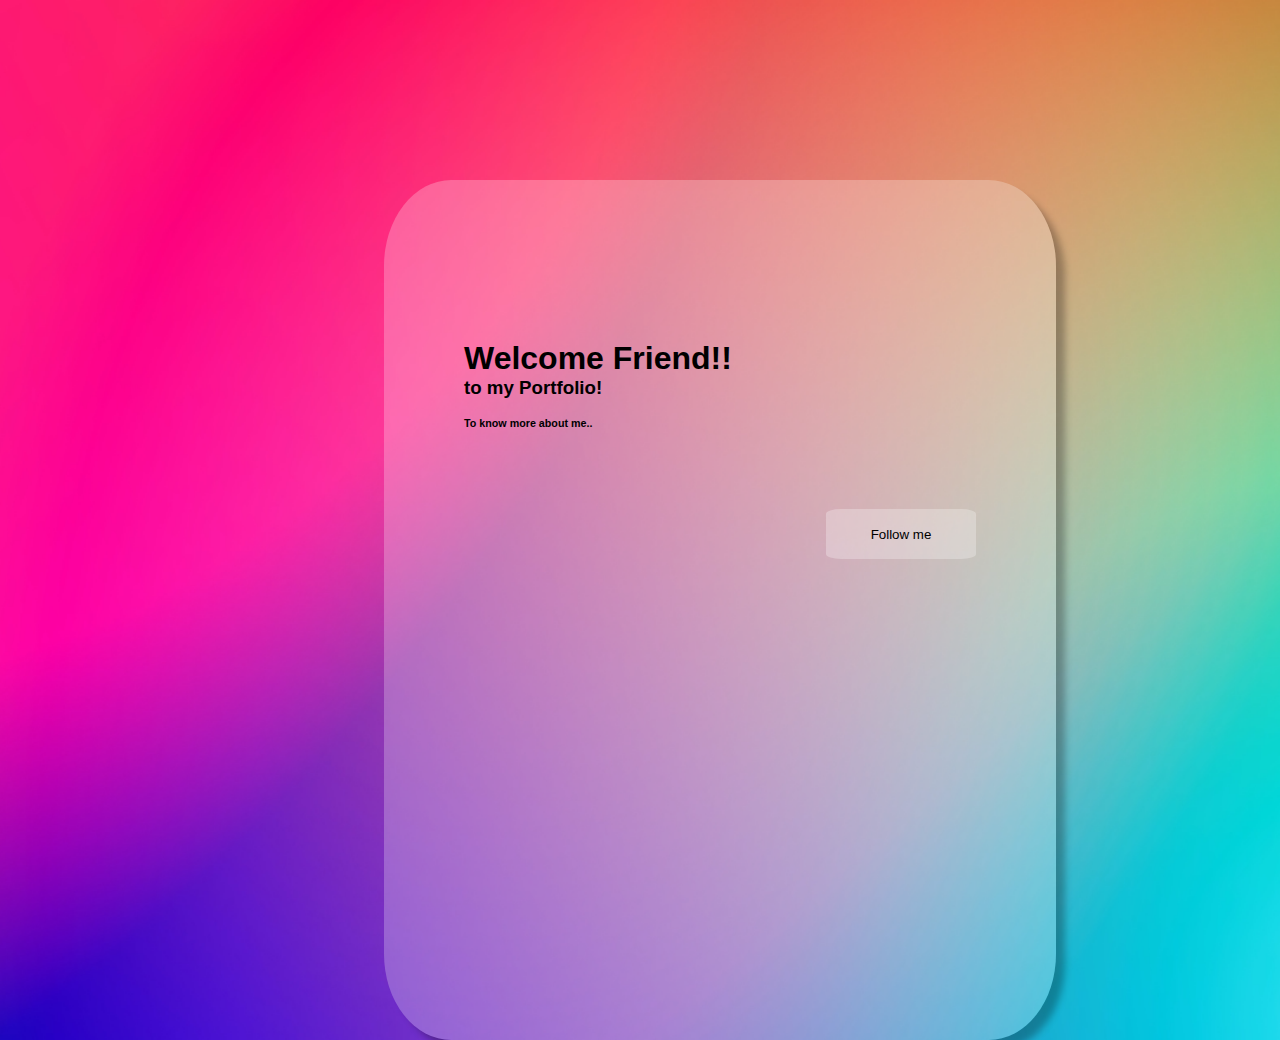
<file: index.html>
<!DOCTYPE html>
<html lang="en">
  <head>
    <meta charset="UTF-8" />
    <meta http-equiv="X-UA-Compatible" content="IE=edge" />
    <meta name="viewport" content="width=device-width, initial-scale=1.0" />
    <title>PortFolio</title>
    <link rel="stylesheet" href="/style.css" />
    <link rel="javascript" href="/script.js" />
    <link
      href="https://cdn.jsdelivr.net/npm/bootstrap@5.1.3/dist/css/bootstrap.min.css"
      rel="stylesheet"
      integrity="sha384-1BmE4kWBq78iYhFldvKuhfTAU6auU8tT94WrHftjDbrCEXSU1oBoqyl2QvZ6jIW3"
      crossorigin="anonymous"
    />
  </head>
  <body
    style="
      background-image: url('/Images/background.jpg');
      background-position: center;
      background-size: cover;
    "
  >
    <div class="boxmain">
      <strong
        ><h1>Welcome <span id="user"> </span>!!</h1></strong
      >
      <h3>to my Portfolio!</h3>
      <br />
      <h6>To know more about me..</h6>
      <a href="FollowUp.html"><button class="button">Follow me</button></a>
    </div>
  </body>
</html>
<script>
  let text;
  let user = prompt("Please enter Your Name : ", "");
  if (user == null || user == "") {
    text = "Friend";
  } else {
    text = user;
  }
  document.getElementById("user").innerHTML = text;
</script>
</file>
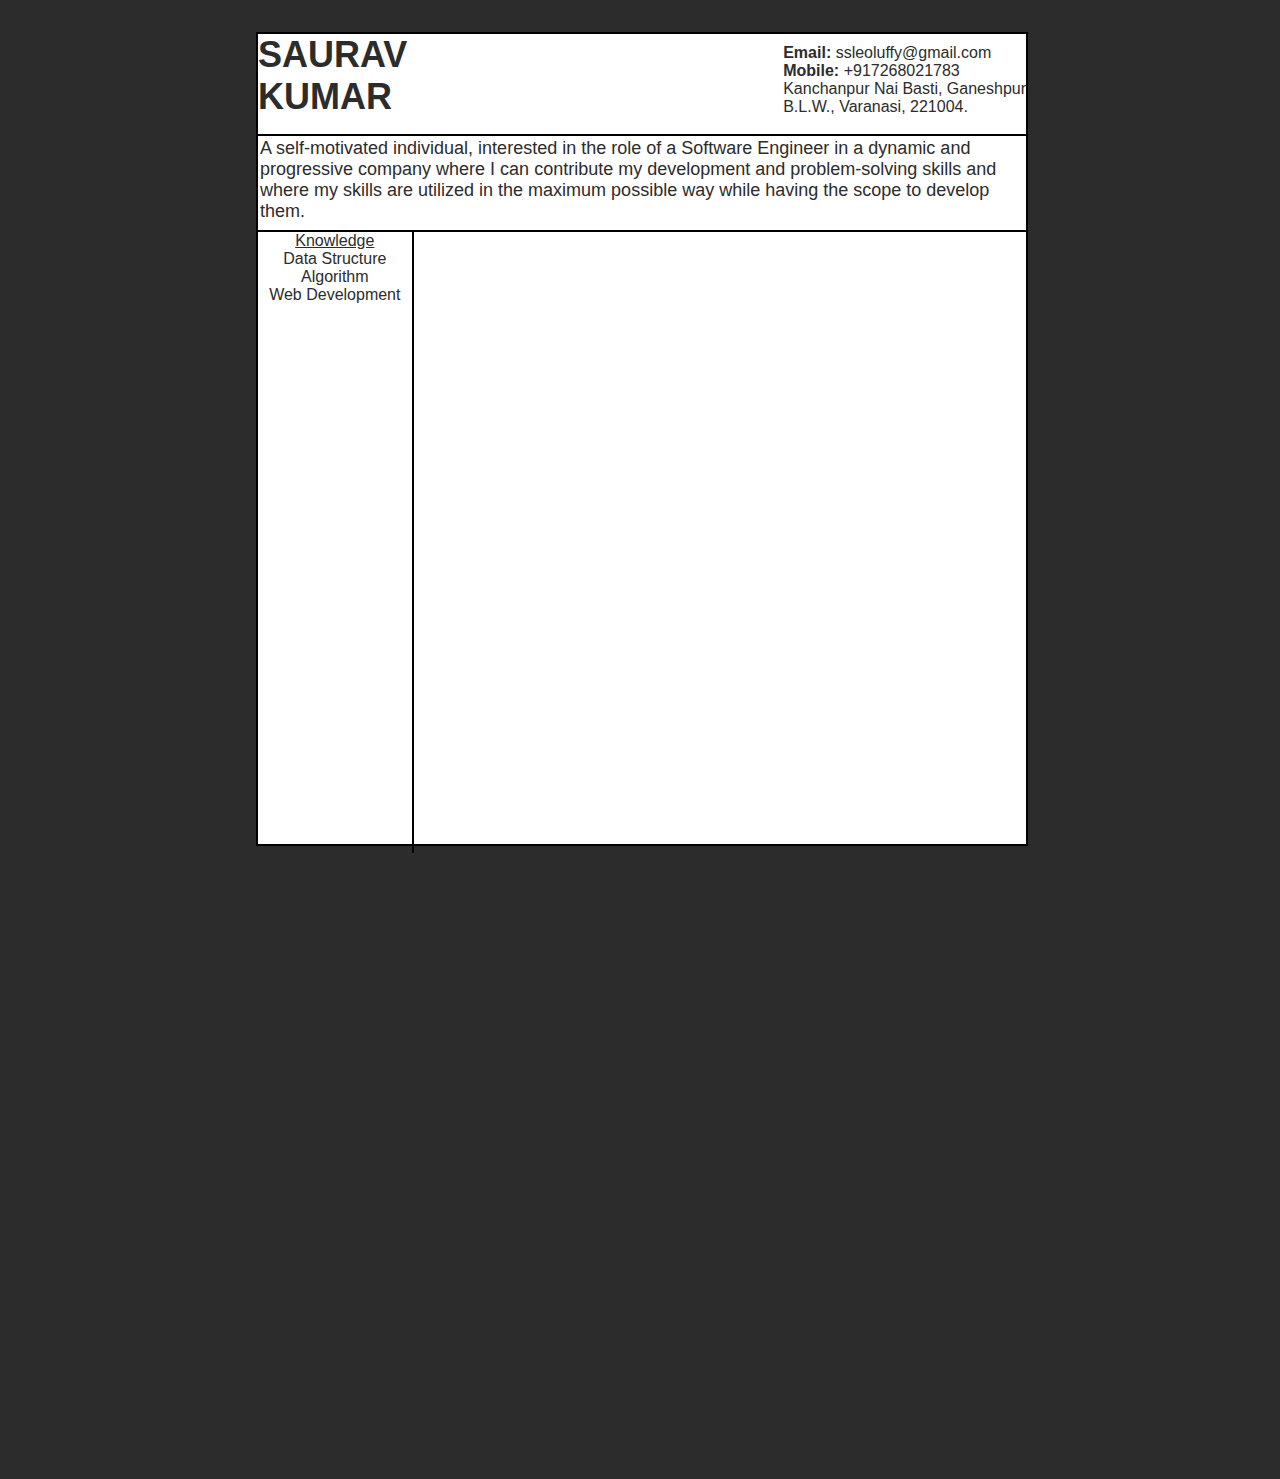
<file: FollowUp.html>
<!DOCTYPE html>
<html lang="en">
  <head>
    <meta charset="UTF-8" />
    <meta http-equiv="X-UA-Compatible" content="IE=edge" />
    <meta name="viewport" content="width=device-width, initial-scale=1.0" />
    <link rel="stylesheet" href="style.css" />
    <title>PortFolio</title>
  </head>
  <body>
    <div class="box-main">     
      <div class="name">
        <span class="left">
          <h1>SAURAV <br />KUMAR</h1>
        </span>
        <span class="right">
          <strong>Email:</strong> ssleoluffy@gmail.com<br />
          <strong>Mobile:</strong> +917268021783 <br />
          Kanchanpur Nai Basti, Ganeshpur<br />
          B.L.W., Varanasi, 221004.
        </span>
      </div>
      <hr>
      <div class="about">
        A self-motivated individual, interested in the role of a Software Engineer in a dynamic and progressive company where I can
        contribute my development and problem-solving skills and where my skills are utilized in the maximum possible way while having
        the scope to develop them.
      </div>
      <hr>
      <div class="left_indent">
        <u>Knowledge</u>
        <ul>
            <li>Data Structure</li>
            <li>Algorithm</li>
            <li>Web Development</li>
        </ul>
      </div>
      <div class="right_indent">
        <u>Education</u>
      </div>
    </div>
  </body>
</html>
</file>
<file: style.css>
*{
   margin: 0;
   padding: 0; 
   
}

body{
   background-color: rgb(44, 44, 44);
}

.box-main{
   display: block;
   float: center;
   height: 90vh;
   margin-top: 2.5%;
   margin-left: 20%;
   width: 60%;
   border: 2px solid black;
   padding: auto;
   background-color: white;
}
.name{
   height: 100px;
   font-family: -apple-system, BlinkMacSystemFont, 'Segoe UI', Roboto, Oxygen, Ubuntu, Cantarell, 'Open Sans', 'Helvetica Neue', sans-serif  ;
}
.left{
   float: left;
   color: rgb(44, 44, 44);
   font-size: 18px;
}

.right{
   float: right;
   color: rgb(44, 44, 44);
   font-size: 16px;
   margin-top: 10px;
}

.about{
   height: 90px;
   color: rgb(44, 44, 44);
   font-size: 18px;
   text-align: left;
   padding: 2px;  
   font-family: -apple-system, BlinkMacSystemFont, 'Segoe UI', Roboto, Oxygen, Ubuntu, Cantarell, 'Open Sans', 'Helvetica Neue', sans-serif;
   background-color: white;
}
hr{
   border: 1px solid black;   
}
.left_indent{
   float: left;
   border-right: 2px solid black;
   width: 20%;
   height: 69vh;
   color: rgb(44, 44, 44);
   font-size: 16px;
   font-family: -apple-system, BlinkMacSystemFont, 'Segoe UI', Roboto, Oxygen, Ubuntu, Cantarell, 'Open Sans', 'Helvetica Neue', sans-serif;
   
   text-align: center;
}

.right_indent{
   float: right;
   width: 79.8%;
   height: 69.5vh;
   color: rgb(44, 44, 44);
   font-size: 20px;
   font-family: -apple-system, BlinkMacSystemFont, 'Segoe UI', Roboto, Oxygen, Ubuntu, Cantarell, 'Open Sans', 'Helvetica Neue', sans-serif  ;
   text-align: center;
   
}


/* ============================= */
/* Index Page */
/* ============================= */

.boxmain{
   padding: 10rem 5rem;
   margin-left: 30%;
   margin-top: 20vh;
   width: 40%;
   height: 60vh;
   border-radius: 10%;
   background-color: rgba(255, 255, 255, 0.25);
   box-shadow: 10px 10px 7px -1px rgba(0,0,0,0.28);
   -webkit-box-shadow: 10px 10px 7px -1px rgba(0,0,0,0.28);
   -moz-box-shadow: 10px 10px 7px -1px rgba(0,0,0,0.28);
   font-family: -apple-system, BlinkMacSystemFont, 'Segoe UI', Roboto, Oxygen, Ubuntu, Cantarell, 'Open Sans', 'Helvetica Neue', sans-serif;
}

.button{
   margin-top: 5rem;
   float: right;
   width: 150px;
   height: 50px;
   border: none;
   background: rgba(255, 255, 255, 0.28);
   border-radius: 10%;
}
.button:hover{
   cursor: pointer;
   transition: ease-in;    
   font-style: italic;
   background: rgba(0, 65, 119, 0.28);
   font-weight: 500;
}

.button a{
   text-decoration: none;
}
</file>
